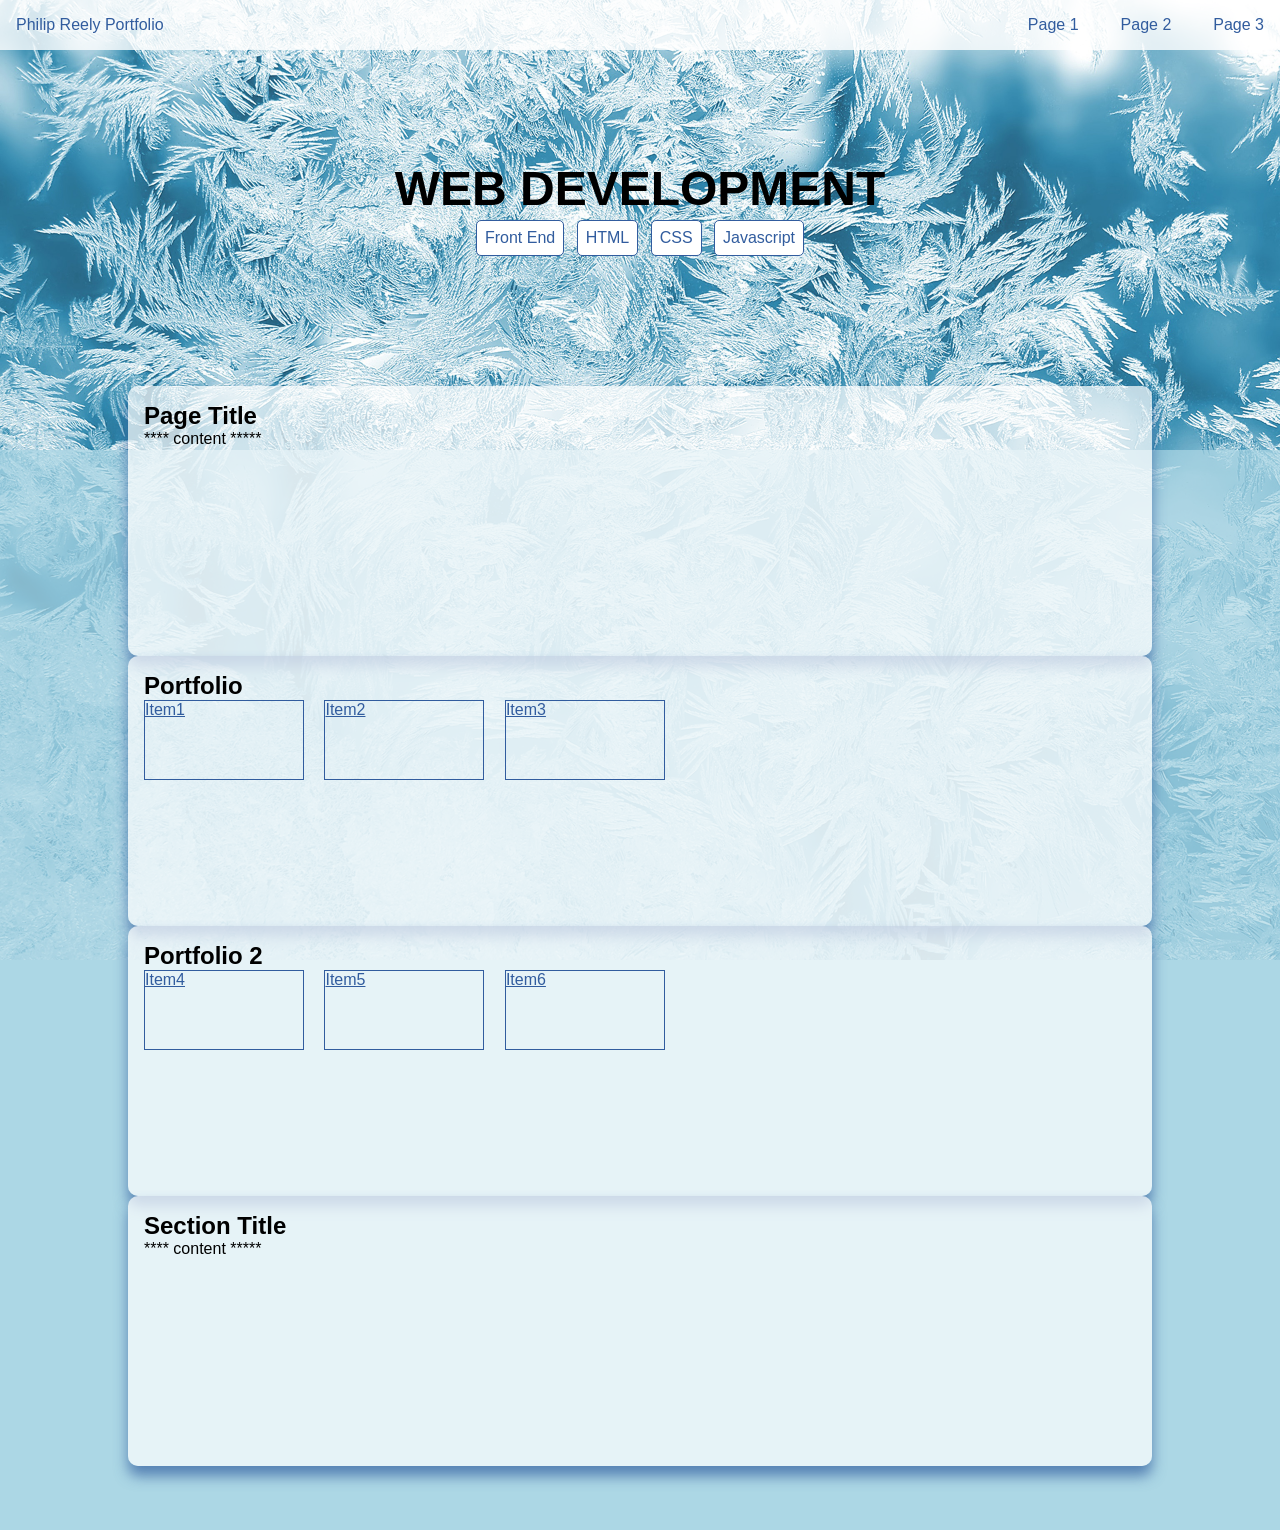
<file: index.html>
<!DOCTYPE html>
<html>
  <head>
    <meta name="viewport" content="width=device-width, initial-scale=1.0"> 
    <meta charset="utf8">
    <title>Philip Reely Website</title>
    <link rel="stylesheet" href="resources/css/styles.css">
    <script src="resources/js/main.js" defer></script>
  </head>
  <body>
    <nav>
      <span class="nav-brand">Philip Reely Portfolio</span>
      <a href="#">Page 1</a>
      <a href="#">Page 2</a>
      <a href="#">Page 3</a>
    </nav>
    <header>
      <span class="strapline">WEB DEVELOPMENT</span>
      <ul>
        <li>Front End</li>
        <li>HTML</li>
        <li>CSS</li>
        <li>Javascript</li>
      </ul>
    </header>

    <main>
      <section>
        <h1>Page Title</h1>
        **** content *****
      </section>
      <section>
        <h2>Portfolio</h2>
        <ul class="slideshow">
          <li>
            <span data="title">First Item</span>
            <span data="description">Description 1</span>
            <span data="image">/resources/images/pexels-james-cheney-7002772.jpg</span>
            <a href="#">Item1</a>
          </li>
          <li>
            <span data="title">Second Item</span>
            <span data="description">Description 2</span>
            <span data="image"></span>
            <a href="#">Item2</a>
          </li>
          <li>
            <span data="title">Third Item</span>
            <span data="description">Description 3</span>
            <span data="image"></span>
            <a href="#">Item3</a>
          </li>
        </ul>
        <div class="slideshow-output"></div>
      </section>
      <section>
        <h2>Portfolio 2</h2>
        <ul class="slideshow">
          <li>
            <span data="title">Fourth Item</span>
            <span data="description">Description 4</span>
            <span data="image"></span>
            <a href="#">Item4</a>
          </li>
          <li>
            <span data="title">Fifth Item</span>
            <span data="description">Description 5</span>
            <span data="image"></span>
            <a href="#">Item5</a>
          </li>
          <li>
            <span data="title">Sixth Item</span>
            <span data="description">Description 6</span>
            <span data="image"></span>
            <a href="#">Item6</a>
          </li>
        </ul>
        <div class="slideshow-output"></div>
      </section>
      <section>
        <h2>Section Title</h2>
        **** content *****
      </section>
    </main>
  </body>
</html>
</file>
<file: resources/css/styles.css>
*{
  padding: 0;
  margin: 0;
  box-sizing: border-box;
}

body{
  background: lightblue;
  background-image: url(../images/ice-background.jpg);
  background-repeat: no-repeat;
  background-attachment: fixed; /* keeps img in one position */
  background-size: 100%; /* shows full width of img */
  font-family: sans-serif;
}
body > main{
  background: rgba(173,216,230,0.7);
  margin-top: 5em;
}

header,
section{
  width: 80%;
  margin: auto;
}

header{
  display: flex;
  flex-direction: column;
  min-height: 20em;
  align-items: center;
  justify-content: center;
}
header > ul > li{
  display: inline-block;
  list-style: none;
  padding: 0.5em;
  margin: 0.25em;
  border: 1px solid rgb(49,92,158);
  border-radius: 5px;
  background: #fff;
  color: rgb(49,92,158);
  transition: 0.2s;
}
header > ul > li:hover{
  background: rgb(49,92,158);
  color: #fff;
}
header .strapline{
  font-size: 3em;
  font-weight: 900;
}
nav{
  width: 100%;
  display: flex;
  flex-direction: row;
  min-height: 3vh;
  gap: 10px;
  justify-content: flex-end;
  background: #fffc;
  color: rgb(49,92,158);
}

nav a{
  text-decoration: none;
  color: rgb(49,92,158);
  padding: 1em;
  transition: 0.2s;
}
nav a:hover{
  background: rgb(49,92,158);
  color: #fff;
}

section{
  min-height: 30vh;
  background: rgba(255,255,255,0.7);
  padding: 1em;
  border-radius: 10px;
  box-shadow: 0px 10px 14px 0px rgba(49,92,158,0.7);
  position: relative; /* offset top of section */
  top: -4em;
}
.nav-brand{
  margin-right: auto;
  padding: 1em;
}
.popup{
  position: fixed;
  top: 0;
  left: 0;
  background: #fffc;
  padding: 20px;
}
.popup > .popup-content{
  position: absolute;
  display: block;
  top: 25%;
  left: 12.5%;
  width: 80%;
  height: 50%;
}

.slideshow > *{
  display: inline-block;
  border: 1px solid rgb(49,92,158);
  color: rgb(49,92,158);
  margin-right: 1em;
  width: 10em;
  height: 5em;
}
.slideshow a{
  color: inherit;
}
.slideshow [data]{
  display: none;
}
.slideshow .popup{
  width: 100%;
}
</file>
